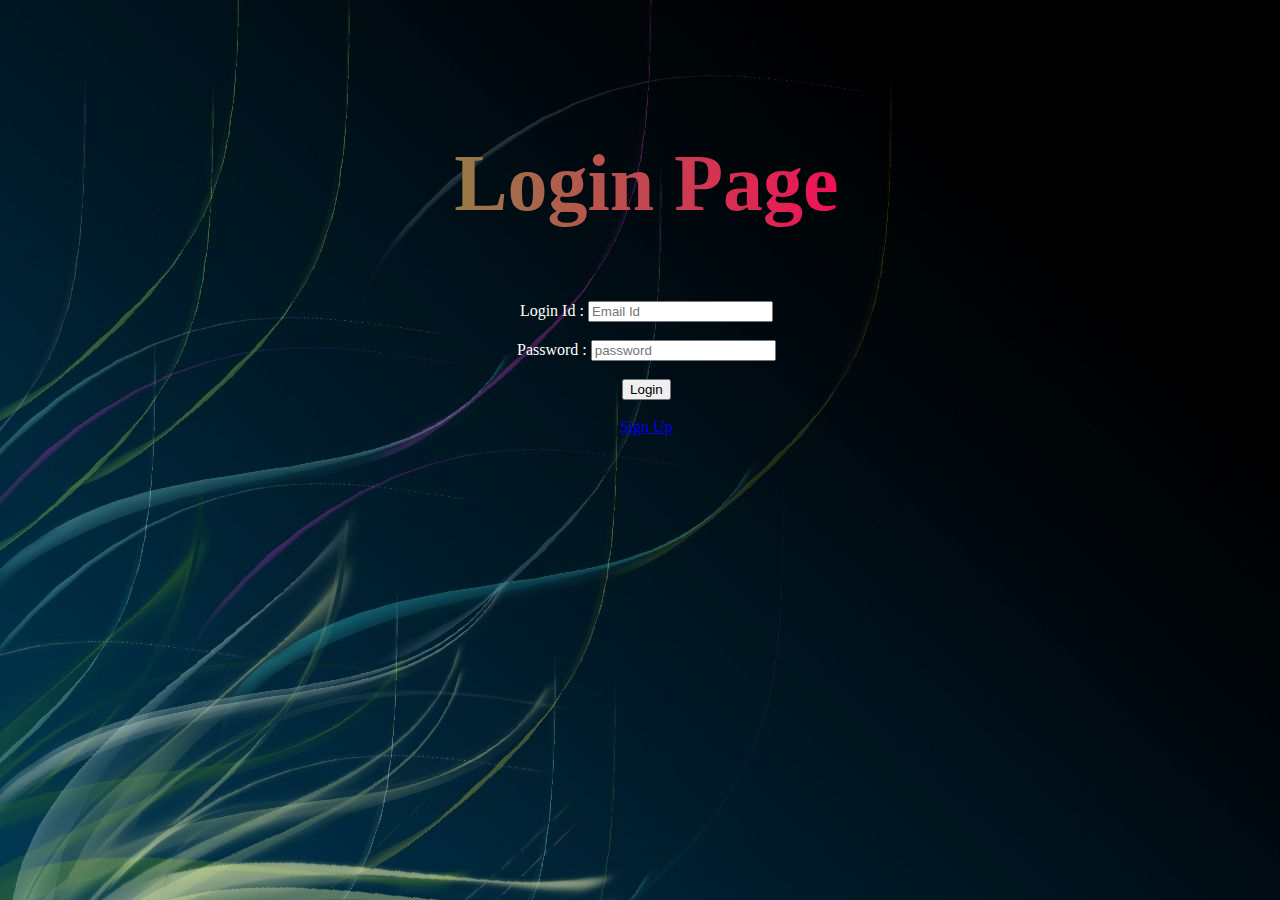
<file: index.html>
<!DOCTYPE html>
<html lang="en">
<head>
    <meta charset="UTF-8">
    <meta name="viewport" content="width=device-width, initial-scale=1.0">
    <title>Document</title>
    <link rel="stylesheet" href="login.css">
</head>
<body>
    <div style="text-align: center;" style="display: inline;">
        <legend><h1 >Login Page</h1></legend>
        <form >
            <br>
        <label for="a">Login Id :</label>
        <input type="email" name;="email" id="a" placeholder="Email Id"> <br><br> 
        <label for="b">Password :</label>
        <input type="password" id="b" placeholder="password" min="6" max="6"> <br> <br>
        <button>Login</button> <br> <br>
        <a href="signup.html">Sign Up </a>
        <br> <br>

        </form>
    </div>
</body>
</file>
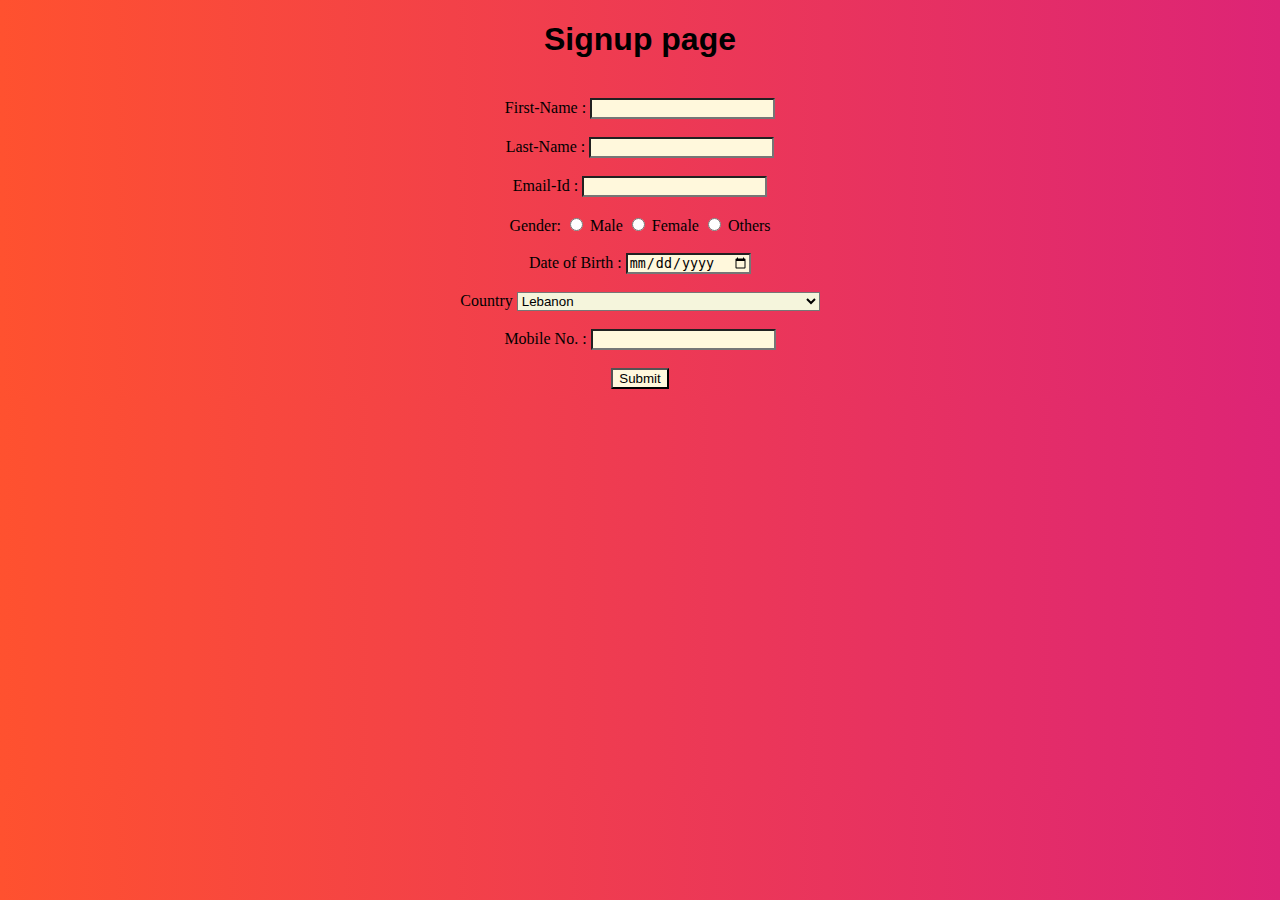
<file: signup.html>
<!DOCTYPE html>
<html lang="en">
<head>
    <meta charset="UTF-8">
    <meta name="viewport" content="width=device-width, initial-scale=1.0">
    <title>Document</title>
    <link rel="stylesheet" href="signup.css">
</head>
<body>
    <div style="text-align: center;">
        <form  >
        
     <legend><h1>Signup page</h1></legend>
     <br>
     <label for="a">First-Name :</label>
     <input type="text" id="a"><br> <br>
     <label for="b">Last-Name :</label>
     <input type="text" id="b"><br> <br>
     <label for="c">Email-Id :</label>
     <input type="email" id="c"><br> <br>
     <label >Gender:</label>
     
     <input type="radio" id="d" class="a" value="d" name="m">
     <label for="d">Male</label>
     <input type="radio" id="e" class="a" value="d" name="m">
     <label for="e">Female</label>
     <input type="radio" id="f" class="a" value="d" name="m">
     <label for="f">Others</label> <br> <br>
     
     <label for="g">Date of Birth :</label>
     <input type="date" id="g"> <br> <br>
     <label for="h">Country</label>
     <select id="h">
        <option value="Afghanistan">Afghanistan</option>
    <option value="Albania">Albania</option>
    <option value="Algeria">Algeria</option>
    <option value="American Samoa">American Samoa</option>
    <option value="Andorra">Andorra</option>
    <option value="Angola">Angola</option>
    <option value="Anguilla">Anguilla</option>
    <option value="Antartica">Antarctica</option>
    <option value="Antigua and Barbuda">Antigua and Barbuda</option>
    <option value="Argentina">Argentina</option>
    <option value="Armenia">Armenia</option>
    <option value="Aruba">Aruba</option>
    <option value="Australia">Australia</option>
    <option value="Austria">Austria</option>
    <option value="Azerbaijan">Azerbaijan</option>
    <option value="Bahamas">Bahamas</option>
    <option value="Bahrain">Bahrain</option>
    <option value="Bangladesh">Bangladesh</option>
    <option value="Barbados">Barbados</option>
    <option value="Belarus">Belarus</option>
    <option value="Belgium">Belgium</option>
    <option value="Belize">Belize</option>
    <option value="Benin">Benin</option>
    <option value="Bermuda">Bermuda</option>
    <option value="Bhutan">Bhutan</option>
    <option value="Bolivia">Bolivia</option>
    <option value="Bosnia and Herzegowina">Bosnia and Herzegowina</option>
    <option value="Botswana">Botswana</option>
    <option value="Bouvet Island">Bouvet Island</option>
    <option value="Brazil">Brazil</option>
    <option value="British Indian Ocean Territory">British Indian Ocean Territory</option>
    <option value="Brunei Darussalam">Brunei Darussalam</option>
    <option value="Bulgaria">Bulgaria</option>
    <option value="Burkina Faso">Burkina Faso</option>
    <option value="Burundi">Burundi</option>
    <option value="Cambodia">Cambodia</option>
    <option value="Cameroon">Cameroon</option>
    <option value="Canada">Canada</option>
    <option value="Cape Verde">Cape Verde</option>
    <option value="Cayman Islands">Cayman Islands</option>
    <option value="Central African Republic">Central African Republic</option>
    <option value="Chad">Chad</option>
    <option value="Chile">Chile</option>
    <option value="China">China</option>
    <option value="Christmas Island">Christmas Island</option>
    <option value="Cocos Islands">Cocos (Keeling) Islands</option>
    <option value="Colombia">Colombia</option>
    <option value="Comoros">Comoros</option>
    <option value="Congo">Congo</option>
    <option value="Congo">Congo, the Democratic Republic of the</option>
    <option value="Cook Islands">Cook Islands</option>
    <option value="Costa Rica">Costa Rica</option>
    <option value="Cota D'Ivoire">Cote d'Ivoire</option>
    <option value="Croatia">Croatia (Hrvatska)</option>
    <option value="Cuba">Cuba</option>
    <option value="Cyprus">Cyprus</option>
    <option value="Czech Republic">Czech Republic</option>
    <option value="Denmark">Denmark</option>
    <option value="Djibouti">Djibouti</option>
    <option value="Dominica">Dominica</option>
    <option value="Dominican Republic">Dominican Republic</option>
    <option value="East Timor">East Timor</option>
    <option value="Ecuador">Ecuador</option>
    <option value="Egypt">Egypt</option>
    <option value="El Salvador">El Salvador</option>
    <option value="Equatorial Guinea">Equatorial Guinea</option>
    <option value="Eritrea">Eritrea</option>
    <option value="Estonia">Estonia</option>
    <option value="Ethiopia">Ethiopia</option>
    <option value="Falkland Islands">Falkland Islands (Malvinas)</option>
    <option value="Faroe Islands">Faroe Islands</option>
    <option value="Fiji">Fiji</option>
    <option value="Finland">Finland</option>
    <option value="France">France</option>
    <option value="France Metropolitan">France, Metropolitan</option>
<option value="French Guiana">French Guiana</option>
<option value="French Polynesia">French Polynesia</option>
<option value="French Southern Territories">French Southern Territories</option>
<option value="Gabon">Gabon</option>
<option value="Gambia">Gambia</option>
<option value="Georgia">Georgia</option>
<option value="Germany">Germany</option>
<option value="Ghana">Ghana</option>
<option value="Gibraltar">Gibraltar</option>
<option value="Greece">Greece</option>
<option value="Greenland">Greenland</option>
<option value="Grenada">Grenada</option>
<option value="Guadeloupe">Guadeloupe</option>
<option value="Guam">Guam</option>
<option value="Guatemala">Guatemala</option>
<option value="Guinea">Guinea</option>
<option value="Guinea-Bissau">Guinea-Bissau</option>
<option value="Guyana">Guyana</option>
<option value="Haiti">Haiti</option>
<option value="Heard and McDonald Islands">Heard and Mc Donald Islands</option>
<option value="Holy See">Holy See (Vatican City State)</option>
<option value="Honduras">Honduras</option>
<option value="Hong Kong">Hong Kong</option>
<option value="Hungary">Hungary</option>
<option value="Iceland">Iceland</option>
<option value="India">India</option>
<option value="Indonesia">Indonesia</option>
<option value="Iran">Iran (Islamic Republic of)</option>
<option value="Iraq">Iraq</option>
<option value="Ireland">Ireland</option>
<option value="Israel">Israel</option>
<option value="Italy">Italy</option>
<option value="Jamaica">Jamaica</option>
<option value="Japan">Japan</option>
<option value="Jordan">Jordan</option>
<option value="Kazakhstan">Kazakhstan</option>
<option value="Kenya">Kenya</option>
<option value="Kiribati">Kiribati</option>
<option value="Democratic People's Republic of Korea">Korea, Democratic People's Republic of</option>
<option value="Korea">Korea, Republic of</option>
<option value="Kuwait">Kuwait</option>
<option value="Kyrgyzstan">Kyrgyzstan</option>
<option value="Lao">Lao People's Democratic Republic</option>
<option value="Latvia">Latvia</option>
<option value="Lebanon" selected>Lebanon</option>
<option value="Lesotho">Lesotho</option>
<option value="Liberia">Liberia</option>
<option value="Libyan Arab Jamahiriya">Libyan Arab Jamahiriya</option>
<option value="Liechtenstein">Liechtenstein</option>
<option value="Lithuania">Lithuania</option>
<option value="Luxembourg">Luxembourg</option>
<option value="Macau">Macau</option>
<option value="Macedonia">Macedonia, The Former Yugoslav Republic of</option>
<option value="Madagascar">Madagascar</option>
<option value="Malawi">Malawi</option>
<option value="Malaysia">Malaysia</option>
<option value="Maldives">Maldives</option>
<option value="Mali">Mali</option>
<option value="Malta">Malta</option>
<option value="Marshall Islands">Marshall Islands</option>
<option value="Martinique">Martinique</option>
<option value="Mauritania">Mauritania</option>
<option value="Mauritius">Mauritius</option>
<option value="Mayotte">Mayotte</option>
<option value="Mexico">Mexico</option>
<option value="Micronesia">Micronesia, Federated States of</option>
<option value="Moldova">Moldova, Republic of</option>
<option value="Monaco">Monaco</option>
<option value="Mongolia">Mongolia</option>
<option value="Montserrat">Montserrat</option>
<option value="Morocco">Morocco</option>
<option value="Mozambique">Mozambique</option>
<option value="Myanmar">Myanmar</option>
<option value="Namibia">Namibia</option>
<option value="Nauru">Nauru</option>
<option value="Nepal">Nepal</option>
<option value="Netherlands">Netherlands</option>
<option value="Netherlands Antilles">Netherlands Antilles</option>
<option value="New Caledonia">New Caledonia</option>
<option value="New Zealand">New Zealand</option>
<option value="Nicaragua">Nicaragua</option>
<option value="Niger">Niger</option>
<option value="Nigeria">Nigeria</option>
<option value="Niue">Niue</option>
<option value="Norfolk Island">Norfolk Island</option>
<option value="Northern Mariana Islands">Northern Mariana Islands</option>
<option value="Norway">Norway</option>
<option value="Oman">Oman</option>
<option value="Pakistan">Pakistan</option>
<option value="Palau">Palau</option>
<option value="Panama">Panama</option>
<option value="Papua New Guinea">Papua New Guinea</option>
<option value="Paraguay">Paraguay</option>
<option value="Peru">Peru</option>
<option value="Philippines">Philippines</option>
<option value="Pitcairn">Pitcairn</option>
<option value="Poland">Poland</option>
<option value="Portugal">Portugal</option>
<option value="Puerto Rico">Puerto Rico</option>
<option value="Qatar">Qatar</option>
<option value="Reunion">Reunion</option>
<option value="Romania">Romania</option>
<option value="Russia">Russian Federation</option>
<option value="Rwanda">Rwanda</option>
<option value="Saint Kitts and Nevis">Saint Kitts and Nevis</option> 
<option value="Saint LUCIA">Saint LUCIA</option>
<option value="Saint Vincent">Saint Vincent and the Grenadines</option>
<option value="Samoa">Samoa</option>
<option value="San Marino">San Marino</option>
<option value="Sao Tome and Principe">Sao Tome and Principe</option> 
<option value="Saudi Arabia">Saudi Arabia</option>
<option value="Senegal">Senegal</option>
<option value="Seychelles">Seychelles</option>
<option value="Sierra">Sierra Leone</option>
<option value="Singapore">Singapore</option>
<option value="Slovakia">Slovakia (Slovak Republic)</option>
<option value="Slovenia">Slovenia</option>
<option value="Solomon Islands">Solomon Islands</option>
<option value="Somalia">Somalia</option>
<option value="South Africa">South Africa</option>
<option value="South Georgia">South Georgia and the South Sandwich Islands</option>
<option value="Span">Spain</option>
<option value="SriLanka">Sri Lanka</option>
<option value="St. Helena">St. Helena</option>
<option value="St. Pierre and Miguelon">St. Pierre and Miquelon</option>
<option value="Sudan">Sudan</option>
<option value="Suriname">Suriname</option>
<option value="Svalbard">Svalbard and Jan Mayen Islands</option>
<option value="Swaziland">Swaziland</option>
<option value="Sweden">Sweden</option>
<option value="Switzerland">Switzerland</option>
<option value="Syria">Syrian Arab Republic</option>
<option value="Taiwan">Taiwan, Province of China</option>
<option value="Tajikistan">Tajikistan</option>
<option value="Tanzania">Tanzania, United Republic of</option>
<option value="Thailand">Thailand</option>
<option value="Togo">Togo</option>
<option value="Tokelau">Tokelau</option>
<option value="Tonga">Tonga</option>
<option value="Trinidad and Tobago">Trinidad and Tobago</option>
<option value="Tunisia">Tunisia</option>
<option value="Turkey">Turkey</option>
<option value="Turkmenistan">Turkmenistan</option>
<option value="Turks and Caicos">Turks and Caicos Islands</option>
<option value="Tuvalu">Tuvalu</option>
<option value="Uganda">Uganda</option>
<option value="Ukraine">Ukraine</option>
<option value="United Arab Emirates">United Arab Emirates</option>
<option value="United Kingdom">United Kingdom</option>
<option value="United States">United States</option>
<option value="United States Minor Outlying Islands">United States Minor Outlying Islands</option>
<option value="Uruguay">Uruguay</option>
<option value="Uzbekistan">Uzbekistan</option>
<option value="Vanuatu">Vanuatu</option>
<option value="Venezuela">Venezuela</option>
<option value="Vietnam">Viet Nam</option>
<option value="Virgin Islands (British)">Virgin Islands (British)</option>
<option value="Virgin Islands (U.S)">Virgin Islands (U.S.)</option>
<option value="Wallis and Futana Islands">Wallis and Futuna Islands</option>
<option value="Western Sahara">Western Sahara</option>
<option value="Yemen">Yemen</option>
<option value="Serbia">Serbia</option>
<option value="Zambia">Zambia</option>
<option value="Zimbabwe">Zimbabwe</option>
     </select> <br> <br>
     <label for="i">Mobile No. :</label>
     <input type="number" id="i"> <br> <br>
     <input type="submit" value="Submit">
     
     </form>
    
    </div>
</body>
</html>
</file>
<file: login.css>
body{
    background-image: url(wp9764009-login-page-wallpapers.jpg) ;
    padding: 6% 0% 0% 1%;
    color: white;
}

h1{
    font-size: 80px;
    background: linear-gradient(to right,#31f334,#fe015a 35%,rgb(3, 45, 255));
    background-size: 200% auto;
    -webkit-background-clip: text;
    color: transparent;
    animation: gradient 3s linear infinite;
}
@keyframes gradient {
    0%{
        background-position: 0% 75%;
    }
    5%{
        background-position: 100% 30%;
    }
    100%{
        background-position: 0% 70%;
    }
}
</file>
<file: signup.css>
h1{
    font-family: 'Franklin Gothic Medium', 'Arial Narrow', Arial, sans-serif;
}
body{
    background: linear-gradient(to right,#FF512F , #DD2476

    );
}
input{
    background-color: cornsilk;
}
select{
    background-color: beige;
}
</file>
